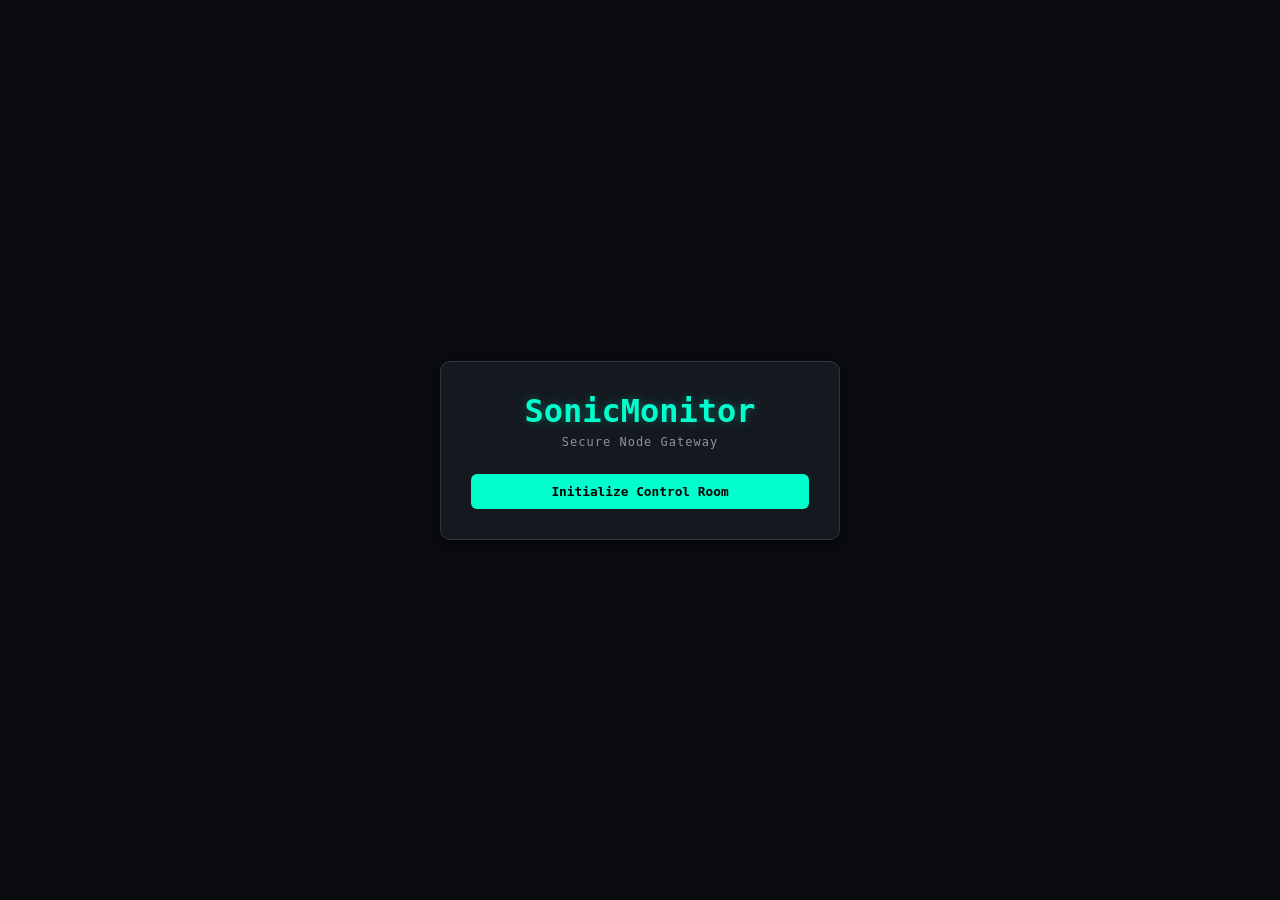
<file: index.html>
<!DOCTYPE html>
<html lang="en">
<head>
    <meta charset="UTF-8">
    <meta name="viewport" content="width=device-width, initial-scale=1.0, maximum-scale=1.0, user-scalable=no">
    <title>SonicMonitor - Secure Gateway</title>
    <link rel="stylesheet" href="css/style.css">
</head>
<body class="center-layout">
    <div class="rotate-warning"><h2>🔄 Rotate phone to Landscape Mode</h2></div>

    <div id="loadingBox" class="panel" style="display: none; text-align: center;">
        <div class="spinner" style="margin: 0 auto 15px;"></div>
        <h2 class="neon-text">Encrypting Channel...</h2>
        <p class="sub-label">Assigning Node IP...</p>
    </div>

    <div id="loginBox" class="login-panel panel">
        <h1 class="neon-text" style="text-align: center; margin-bottom: 5px;">SonicMonitor</h1>
        <p class="sub-label" style="text-align: center; margin-bottom: 25px;">Secure Node Gateway</p>
        <button id="startBtn" class="btn primary full-width">Initialize Control Room</button>
    </div>

    <script>
        document.getElementById('startBtn').addEventListener('click', () => {
            document.getElementById('loginBox').style.display = 'none';
            document.getElementById('loadingBox').style.display = 'block';
            if(!localStorage.getItem('sonic_user_ip')) {
                const ip = `192.168.${Math.floor(Math.random()*255)}.${Math.floor(Math.random()*255)}`;
                localStorage.setItem('sonic_user_ip', ip);
            }
            setTimeout(() => { window.location.href = 'dashboard.html'; }, 2000);
        });
    </script>
</body>
</html>
</file>
<file: css/style.css>
:root {
    --bg-main: #0a0c10; --bg-panel: #161b22; --border-color: #30363d;
    --text-main: #e6edf3; --text-muted: #8b949e;
    --accent-primary: #00ffcc; --accent-red: #ff4757;
}

* { box-sizing: border-box; margin: 0; padding: 0; font-family: 'Consolas', monospace; outline: none; }

/* FIX: Allowed body to scroll horizontally and vertically smoothly */
body { 
    background: var(--bg-main); 
    color: var(--text-main); 
    min-height: 100vh; 
    overflow: auto; 
    -webkit-overflow-scrolling: touch; /* Smooth iOS/Android scrolling */
}

/* Mobile Portrait Enforcer */
.rotate-warning { display: none; position: fixed; inset: 0; background: #000; color: #fff; z-index: 9999; justify-content: center; align-items: center; text-align: center; }
@media screen and (orientation: portrait) { .rotate-warning { display: flex; } .app-container, .center-layout { display: none !important; } }

/* Layouts */
.center-layout { display: flex; justify-content: center; align-items: center; width: 100%; height: 100vh; }
.app-container { display: flex; width: 100%; min-height: 100vh; min-width: 900px; }

.main-content { 
    flex: 1; padding: 20px; display: flex; flex-direction: column; gap: 15px; 
}
.sidebar { 
    width: 320px; background: var(--bg-panel); border-left: 1px solid var(--border-color); padding: 20px; display: flex; flex-direction: column; min-height: 100vh;
}

/* UI Elements */
.panel { background: rgba(22, 27, 34, 0.9); border: 1px solid var(--border-color); border-radius: 10px; padding: 15px; box-shadow: 0 4px 20px rgba(0,0,0,0.5); }
.login-panel { width: 100%; max-width: 400px; padding: 30px; margin: auto; }
.neon-text { color: var(--accent-primary); text-shadow: 0 0 10px rgba(0,255,204,0.3); }
.sub-label { font-size: 0.75rem; color: var(--text-muted); letter-spacing: 1px; }

/* Buttons & Inputs */
.btn { padding: 10px 15px; border-radius: 6px; border: none; cursor: pointer; font-weight: bold; font-size: 0.8rem; transition: 0.2s; }
.btn.primary { background: var(--accent-primary); color: #000; }
.btn.outline { background: transparent; border: 1px solid var(--border-color); color: var(--text-main); }
.btn.outline:hover { border-color: var(--accent-primary); color: var(--accent-primary); }
.full-width { width: 100%; }
.icon-btn { width: 30px; height: 30px; border-radius: 50%; border: none; cursor: pointer; }
input[type="text"] { padding: 10px; background: #000; border: 1px solid var(--border-color); color: #fff; border-radius: 6px; }

/* Headers */
.top-nav { display: flex; justify-content: space-between; align-items: center; border-bottom: 1px solid var(--border-color); padding-bottom: 15px; margin-bottom: 10px; }
.top-nav nav a { color: var(--text-muted); text-decoration: none; margin: 0 15px; }
.top-nav nav a.active { color: var(--text-main); border-bottom: 2px solid var(--accent-primary); padding-bottom: 5px; }
.panel-header { display: flex; justify-content: space-between; align-items: center; margin-bottom: 15px; }

/* Canvas */
.canvas-container { background: #000; border-radius: 8px; border: 1px inset #222; overflow: hidden;}
canvas { width: 100%; height: 100%; }

/* Hub List */
.conn-item { padding: 12px; border: 1px solid var(--border-color); border-radius: 8px; margin-bottom: 10px; background: rgba(0,0,0,0.4); }
.conn-info { display: flex; justify-content: space-between; align-items: center; margin-bottom: 8px; }
.conn-actions { display: flex; gap: 5px; }
.conn-actions button { flex: 1; padding: 6px; font-size: 0.75rem; }

/* Modals */
.modal-overlay { position: fixed; inset: 0; background: rgba(0,0,0,0.8); z-index: 1000; display: flex; justify-content: center; align-items: center; }
.modal-box { text-align: center; border: 1px solid var(--accent-primary); box-shadow: 0 0 30px rgba(0,255,204,0.2); width: 350px;}

/* Chat & Voice - FIX: Allowed internal scroll for chat */
.chat-messages { 
    background: #000; border-radius: 6px; padding: 15px; overflow-y: auto; border: 1px solid var(--border-color); display: flex; flex-direction: column; gap: 10px;
    -webkit-overflow-scrolling: touch;
}
.chat-msg { font-size: 0.85rem; padding: 8px 12px; border-radius: 8px; max-width: 80%; line-height: 1.4; word-wrap: break-word;}
.msg-mine { background: rgba(0,255,204,0.1); border: 1px solid var(--accent-primary); align-self: flex-end; color: #fff;}
.msg-theirs { background: rgba(255,255,255,0.05); border: 1px solid #444; align-self: flex-start; color: #ccc;}
.audio-msg { margin-top: 5px; height: 35px; width: 200px; outline: none; }
/* --- MOBILE SCROLL & VOICE BUTTON FIX --- */
body, .app-container, .main-content {
    overflow-y: auto !important;
    -webkit-overflow-scrolling: touch !important;
    height: auto !important;
}

#pttBtn {
    user-select: none !important;
    -webkit-user-select: none !important;
    touch-action: none !important; /* Prevents screen jumping when holding the mic */
}
</file>
